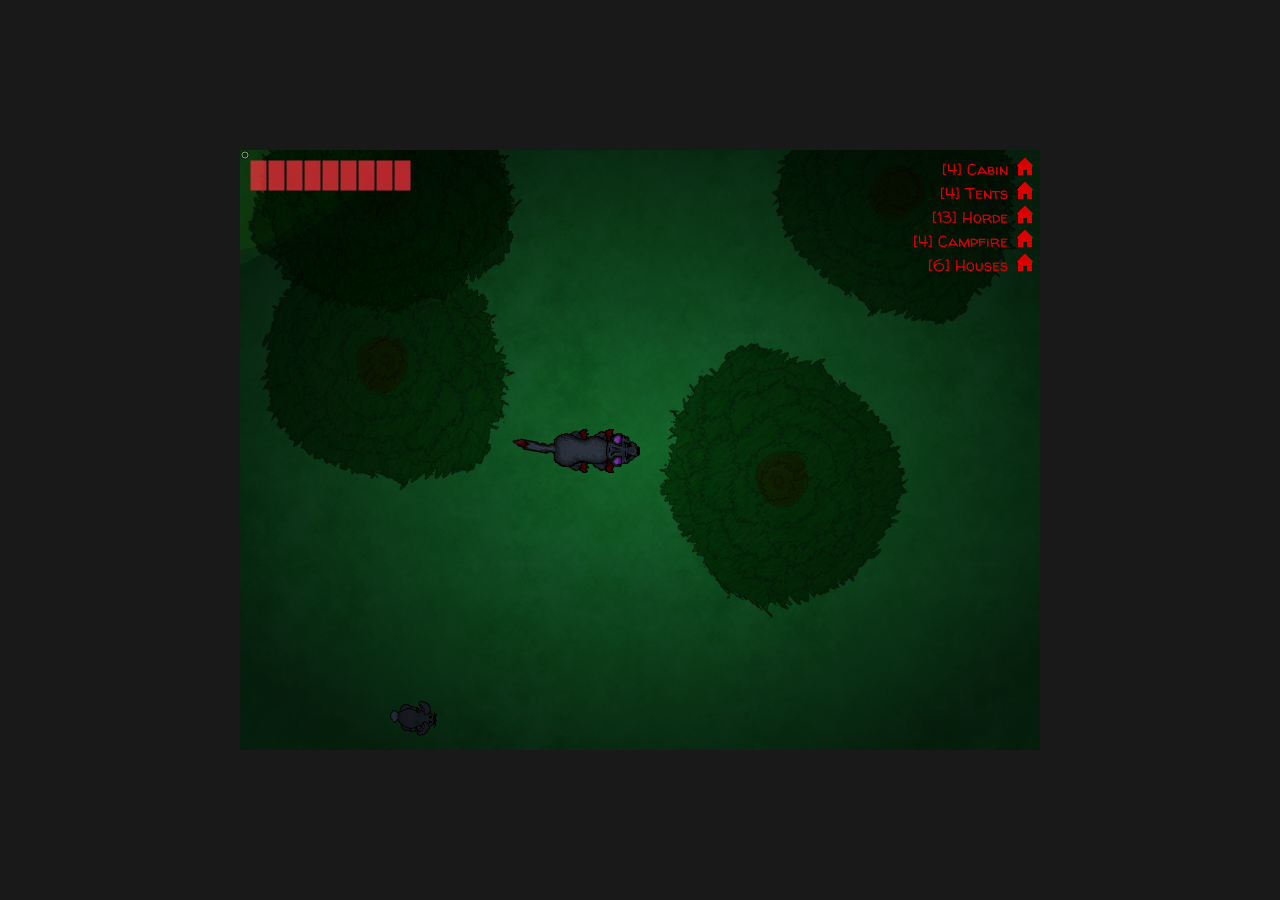
<file: site/index.html>
<!DOCTYPE html>
<html lang=en>
<head>
	<title>Pumpkin Jam - Team Surprise Walrus</title>

	<!-- Styles and Fonts -->
	<link href='http://fonts.googleapis.com/css?family=Walter+Turncoat' rel='stylesheet' type='text/css'>
	<link href='http://fonts.googleapis.com/css?family=Amatic+SC' rel='stylesheet' type='text/css'>
	<link rel="stylesheet" href="css/style.css">

	<!-- Helper Functions -->
	<script type="text/javascript" src="js/helper.js"></script>
	<script type="text/javascript" src="js/Vector.js"></script>

	<!-- Classes -->
	<script type="text/javascript" src="js/classes/GridObject.js"></script>
	<script type="text/javascript" src="js/classes/GridRegion.js"></script>
	<script type="text/javascript" src="js/classes/GameObject.js"></script>

	<!-- Assets -->
	<script type="text/javascript" src="js/assets/GameAsset.js"></script>
	<script type="text/javascript" src="js/assets/player_asset.js"></script>
	<script type="text/javascript" src="js/assets/squirrel_asset.js"></script>
	<script type="text/javascript" src="js/assets/human_asset.js"></script>
	<script type="text/javascript" src="js/assets/natural_assets.js"></script>
	<script type="text/javascript" src="js/assets/camp_assets.js"></script>

	<!-- Game Components -->
	<script type="text/javascript" src="js/controls.js"></script>
	<script type="text/javascript" src="js/world.js"></script>
	<script type="text/javascript" src="js/camera.js"></script>
	<script type="text/javascript" src="js/particle.js"></script>
	<script type="text/javascript" src="js/light.js"></script>

	<!-- Levels -->
	<script type="text/javascript" src="js/levels/level.js"></script>
	<script type="text/javascript" src="js/levels/level0.js"></script>

	<!-- Player Logic -->
	<script type="text/javascript" src="js/logic/player.js"></script>
	<script type="text/javascript" src="js/logic/human.js"></script>
	<script type="text/javascript" src="js/logic/squirrel.js"></script>
	<script type="text/javascript" src="js/logic/zombie.js"></script>

	<!-- Game Control -->
	<script type="text/javascript" src="js/audio.js"></script>
	<script type="text/javascript" src="js/music.js"></script>
	<script type="text/javascript" src="js/draw.js"></script>
	<script type="text/javascript" src="js/game.js"></script>
	<script type="text/javascript" src="js/main.js"></script>
</head>
<body>
	<div id="htmlscreen">
		<canvas id="htmlcanvas"></canvas>
	</div>
	<div id="gameoverlay">
		<div id="gameover">
			<h2>Game Over</h2>
			<div class="overlaycontent">
				<p>Despite your best efforts, you were unable to expel the invading monsters from your land.</p>
				<div class="buttons"><a href="#" class="button tryagain" onClick="gameRestart()">Try Again</a></div>
			</div>
		</div>
		<div id="gamewin">
			<h2>You Win!</h2>
			<div class="overlaycontent">
				<p>Congradulations! You were successfully able to expel the invading monsters from your land.</p>
				<div class="buttons"><a href="#" class="button tryagain" onClick="gameRestart(true)">Play Again</a></div>
			</div>
		</div>
		<h3>Stats</h3>
		<div class="overlaycontent">
			<ul class="stats">
				<li>Kills: <span id="killnum"></span></li>
				<ul>
					<li>Humans: <span id="killnum_human"></span></li>
					<li>Animals: <span id="killnum_animals"></span></li>
					<li>Zombies: <span id="killnum_zombies"></span></li>
				</ul>
				<li>Steps Taken: <span id="steps_taken"></span></li>
				<li>Lunges: <span id="lunge_count"></span></li>
			</ul>
		</div>
	</div>
	<script type="text/javascript">
	mainInit();
	</script>
</body>
</html>
</file>
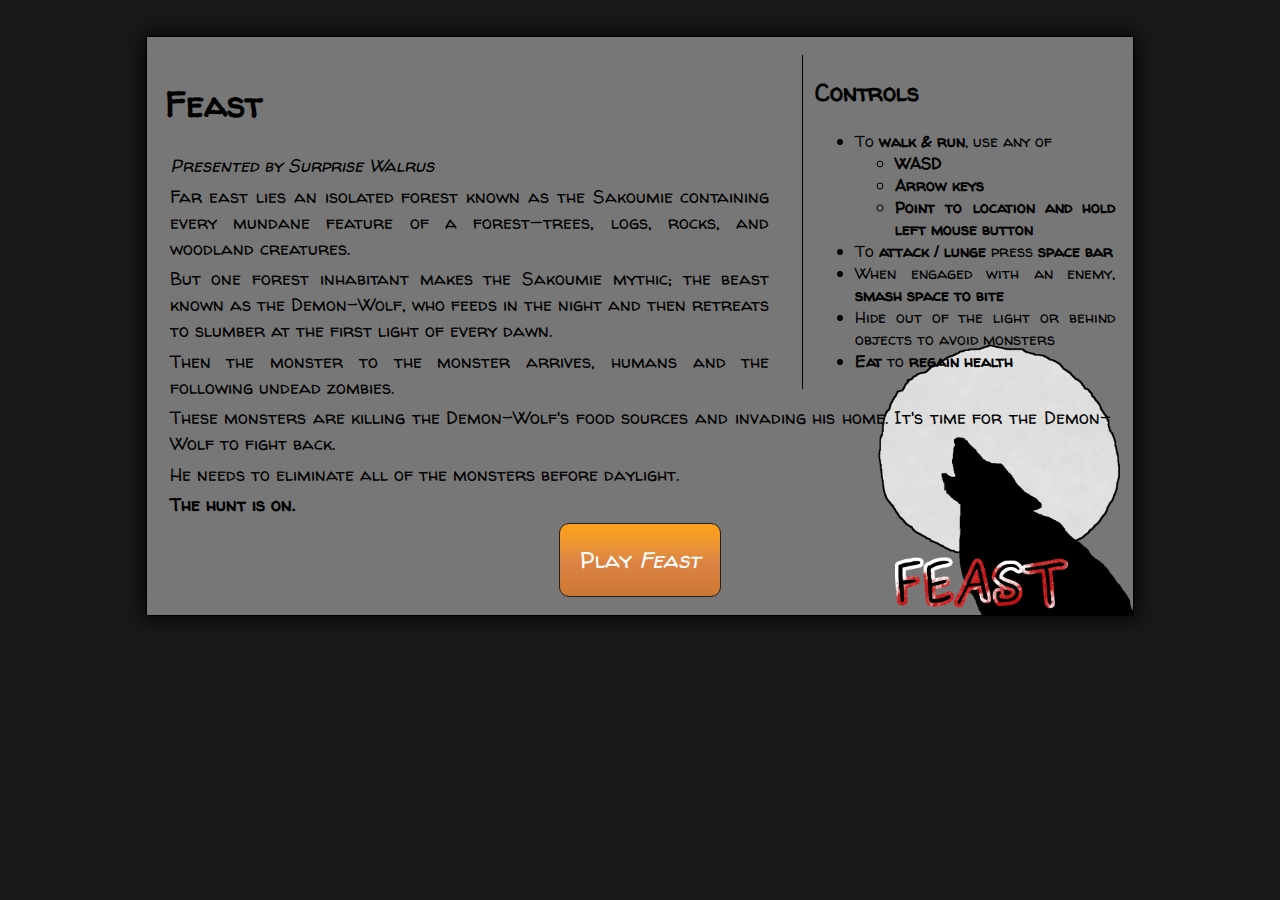
<file: site/intro.html>
<!doctype html>
<html lang=en>
<head>
	<title>Feast - Surprise Walrus</title>
	<link href='http://fonts.googleapis.com/css?family=Walter+Turncoat' rel='stylesheet' type='text/css'>
	<link href='http://fonts.googleapis.com/css?family=Amatic+SC' rel='stylesheet' type='text/css'>
	<link rel="stylesheet" href="css/style.css">
	<style type="text/css">
		section.content{
			background-image:url('assets/graphics/Wolf Logo.png');
			background-repeat:no-repeat;
			background-position:bottom right;
			background-size:300px;
		}
	</style>

	<!-- Menu Screen Audio -->
	<script type="text/javascript">var MENUSCREEN = true;</script>
	<script type="text/javascript" src="js/audio.js"></script>
</head>
<body>
	<section class="content" style="position:relative;">
		<div class=aside style="font-size:90%;">
			<h2>Controls</h2>
			<ul>
				<li>To <strong>walk &amp; run</strong>, use any of
				<ul>
					<li><strong>WASD</strong>
					<li><strong>Arrow keys</strong>
					<li><strong>Point to location and hold left mouse button</strong>
				</ul>
				<li>To <strong>attack / lunge</strong> press <strong>space bar</strong>
				<li>When engaged with an enemy, <strong>smash space to bite</strong>
				<li>Hide out of the light or behind objects to avoid monsters
				<li><strong>Eat</strong> to <strong>regain health</strong>
			</ul>
		</div>

			<!--<img src="assets/graphics/Wolf Logo.png" style="clear:both;float:right;width:300px;">-->
		<div>
			<h1>Feast</h1>
			<p><em>Presented by Surprise Walrus</em>
			<div style="text-align:center;">
			</div>
			<p>Far east lies an isolated forest known as the Sakoumie containing every mundane feature of a forest&mdash;trees, logs, rocks, and woodland creatures.
			<p>But one forest inhabitant makes the Sakoumie mythic; the beast known as the Demon-Wolf, who feeds in the night and then retreats to slumber at the first light of every dawn.
			<p>Then the monster to the monster arrives, humans and the following undead zombies.
			<p>These monsters are killing the Demon-Wolf's food sources and invading his home. It's time for the Demon-Wolf to fight back.
			<p>He needs to eliminate all of the monsters before daylight.
			<p><strong>The hunt is on.</strong>
			<div style="text-align:center">
				<a href="index.html" class=button>Play <em>Feast</em></a>
			</div>
		</div>
		<div style="clear:both;"></div>
		
	</section>
	<!--<script src="js/audio.js"></script>
	<audio src="assets/audio/title.mp3" loop autoplay></audio>-->
</body>
</html>
</file>
<file: site/css/style.css>
html, body {
	margin: 0px;
	padding:0px;
	border-width: 0px;
	font-size:16px;
}

body {
	background:#191919;
	min-height:100%;
	font-size:18px;
	font-family: 'Walter Turncoat', cursive;
}

p {
	margin:0.25em;
}

#htmlscreen {
	position:fixed;
	left:50%;
	top:50%;
}

#htmlcanvas {
	position:absolute;
	left:-400px;
	top:-300px;
	cursor:none;
	backgrond:white;
}

#gameoverlay {
	font-size:1.2em;
	display:none;
	opacity:0;
	z-index:2;
	width:788px;
	padding-bottom:10px;
	border:1px solid #888;
	height:588px;
	background-color:#333;
	color:#fff;

	position:absolute;
	top: 50%;
	left: 50%;

	margin-left: -395px;
	margin-top:-300px;

	-webkit-box-shadow: 0px 0px 24px 0px #000000;
	-moz-box-shadow: 0px 0px 24px 0px #000000;
	box-shadow: 0px 0px 24px 0px #000000;

	-webkit-transition: all .5s ease-in-out;
	-moz-transition: all .5s ease-in-out;
	-ms-transition: all .5s ease-in-out;
	-o-transition: all .5s ease-in-out;
	transition: all .5s ease-in-out;
}

#gameoverlay h2, h3 {
	font-size:2.2em;
	margin:0px;
	background-color:#777;
	padding: 10px;
	font-family: 'Amatic SC', cursive;
	font-weight: 500;
	color:#000;
}

#gameoverlay h3 {
	font-size:1.6em;
	background-color:#666;
}

#gameoverlay ul {
	margin:0px;
}

#gameoverlay #gameover {
	display: none;
}

#gameoverlay #gamewin {
	display:none;
}

#gameoverlay .overlaycontent {
	padding:10px;
}

#gameoverlay .buttons {
	text-align:center;
	padding-bottom:30px;
}

a.button{
	display:inline-block;
	padding:20px;
	border:1px solid #222;
	border-radius:10px;
	background-color:#c73;

	background: -moz-linear-gradient(top, #ffa319 0%, #dd8844 50%, #dd8444 51%, #cc7733 100%);
	background: -webkit-gradient(linear, left top, left bottom, color-stop(0%,#ffa319), color-stop(50%,#dd8844), color-stop(51%,#dd8444), color-stop(100%,#cc7733));
	background: -webkit-linear-gradient(top, #ffa319 0%,#dd8844 50%,#dd8444 51%,#cc7733 100%);
	background: linear-gradient(to bottom, #ffa319 0%,#dd8844 50%,#dd8444 51%,#cc7733 100%);

	color: #fff;
	font-size:1.25em;
	text-decoration:none;
}


.content {
	background-color:#777;
	max-width:950px;
	margin:auto;
	margin-top:2em;
	padding:1em;
	border:1px solid #000;
	box-shadow:0 0 20px 1px black;
	text-align:justify;
}

.aside {
	float:right;
	width:300px;
	border-left:1px solid black;
	padding-left:0.75em;
	margin-left:2em;
}
</file>
